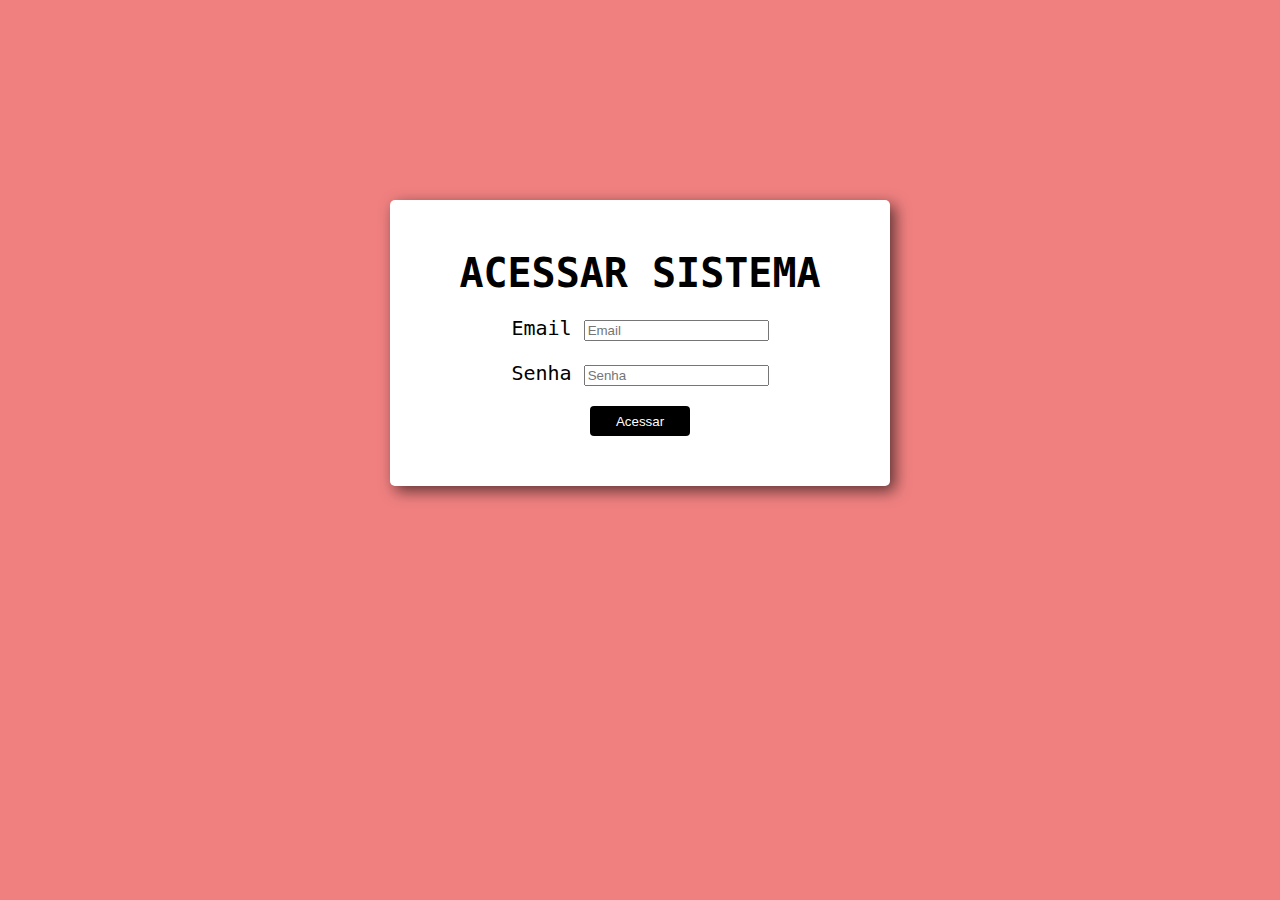
<file: index.html>
<!DOCTYPE html>
<html lang="pt-br">
<head>
    <meta charset="UTF-8">
    <meta http-equiv="X-UA-Compatible" content="IE=edge">
    <meta name="viewport" content="width=device-width, initial-scale=1.0">
    
    <title>Acessar área restrita</title>
    <link rel="stylesheet" href="index.css">
    <script defer src="index.js"></script>

</head>
<body>
    <section>
        <div>
            <code>
            <h1>ACESSAR SISTEMA</h1>
            <label class="quebra-linha">Email
                <input id="email" type="text" placeholder="Email">
            </label>
            <label class="quebra-linha">Senha
                <input id="senha" type="password" placeholder="Senha">
            </label>
            <label class="quebra-linha">
                <button onclick="acessar()">Acessar</button>
            </label>
            </code>
        </div>
    </section>
</body>
</html>
</file>
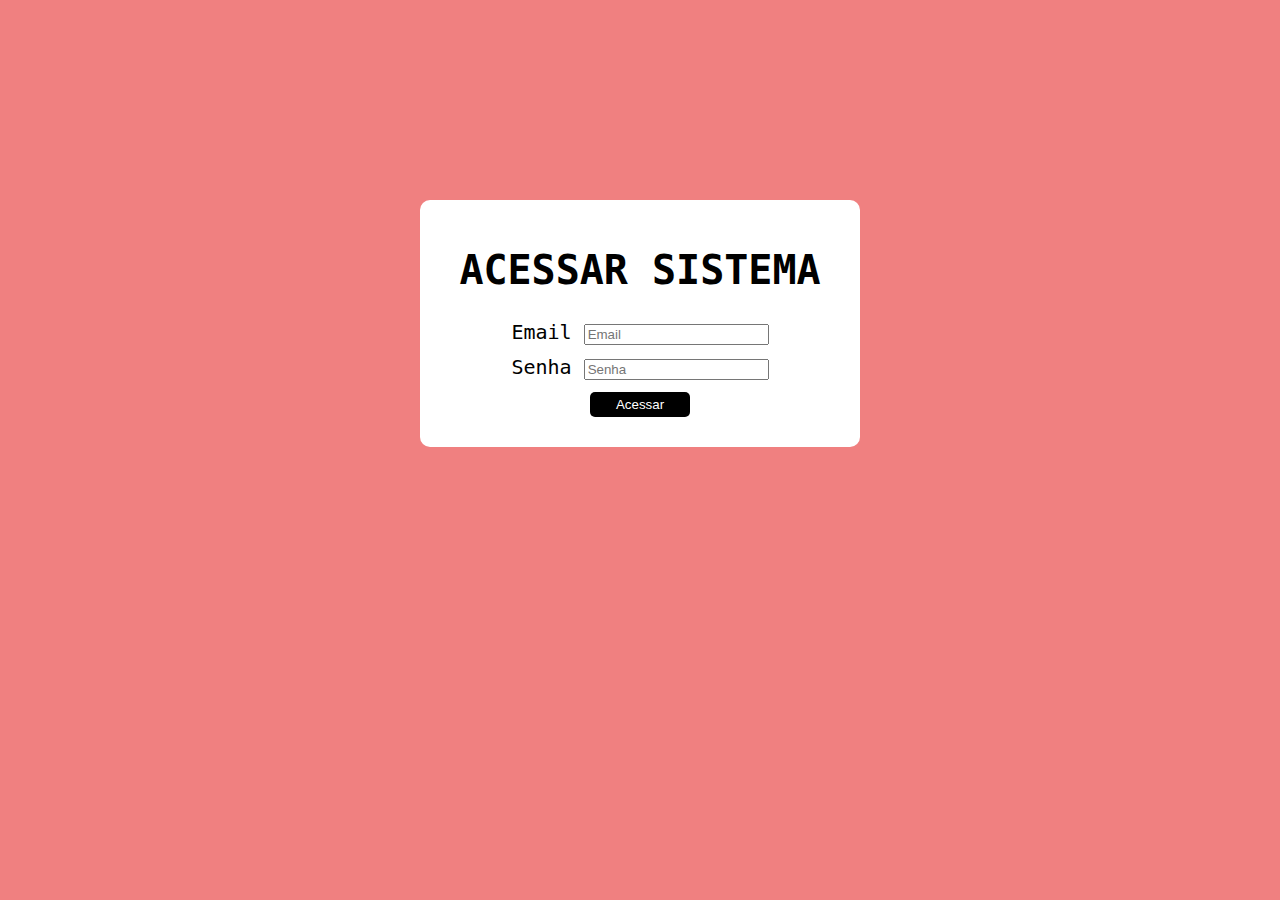
<file: 6 - login-externo-mais-complexo/index.html>
<!DOCTYPE html>
<html lang="pt-br">
<head>
    <meta charset="UTF-8">
    <meta http-equiv="X-UA-Compatible" content="IE=edge">
    <meta name="viewport" content="width=device-width, initial-scale=1.0">
    
    <title>Acessar área restrita</title>
    <link rel="stylesheet" href="index.css">
    <script defer src="index.js"></script>

</head>
<body>
    <section>
        <div>
            <code>
            <h1>ACESSAR SISTEMA</h1>
            <label class="quebra-linha">Email
                <input id="email" type="text" placeholder="Email">
            </label>
            <label class="quebra-linha">Senha
                <input id="senha" type="password" placeholder="Senha">
            </label>
            <div id="resultado">
            </div>
            <label class="quebra-linha">
                <button onclick="acessar()">Acessar</button>
            </label>

            </code>
        </div>
    </section>
</body>
</html>
</file>
<file: index.css>
body{
    margin: 0px;
    font-family: arial;
    background: lightcoral;
    text-align: center;
    width: auto;
    font-size: 20px;
}
section{
    background: white;
    height: auto;
    max-width: 500px;
    margin: auto;
    border-radius: 5px;
    box-shadow: 5px 5px 15px rgba(5, 5, 5, 0.623);
}
div{
    padding: 50px;
    margin-top: 200px;
}
label{
    margin-top: 20px;
}
h1{
    margin: 0px;
}
button{
    color: white;
    height: 30px;
    width: 100px;
    border-radius: 4px;
    border: none;
    background: black;
}
button:hover{
    cursor: pointer;
    background: rgb(58, 58, 58);
}
.quebra-linha{
    display: block;
}
</file>
<file: 6 - login-externo-mais-complexo/index.css>
body{
    margin: 0px;
    text-align: center;
    font-size: 20px;
    background: lightcoral;
    margin-top: 200px;
    font-family: Arial, Helvetica, sans-serif;
}
section{
    padding: 20px;
    background: white;
    max-width: 100%;
    margin: auto;
    width: 400px;
    border-radius: 10px;
}
button{
    color: white;
    background: black;
    height: 25px;
    width: 100px;
    border-radius: 5px;
    border: 0px;
    cursor: pointer;

}
button:hover{
    background: rgb(65, 63, 63);
}
label {
    display: block;
    margin: 10px;
}
#resultado{
    color: red;
}
</file>
